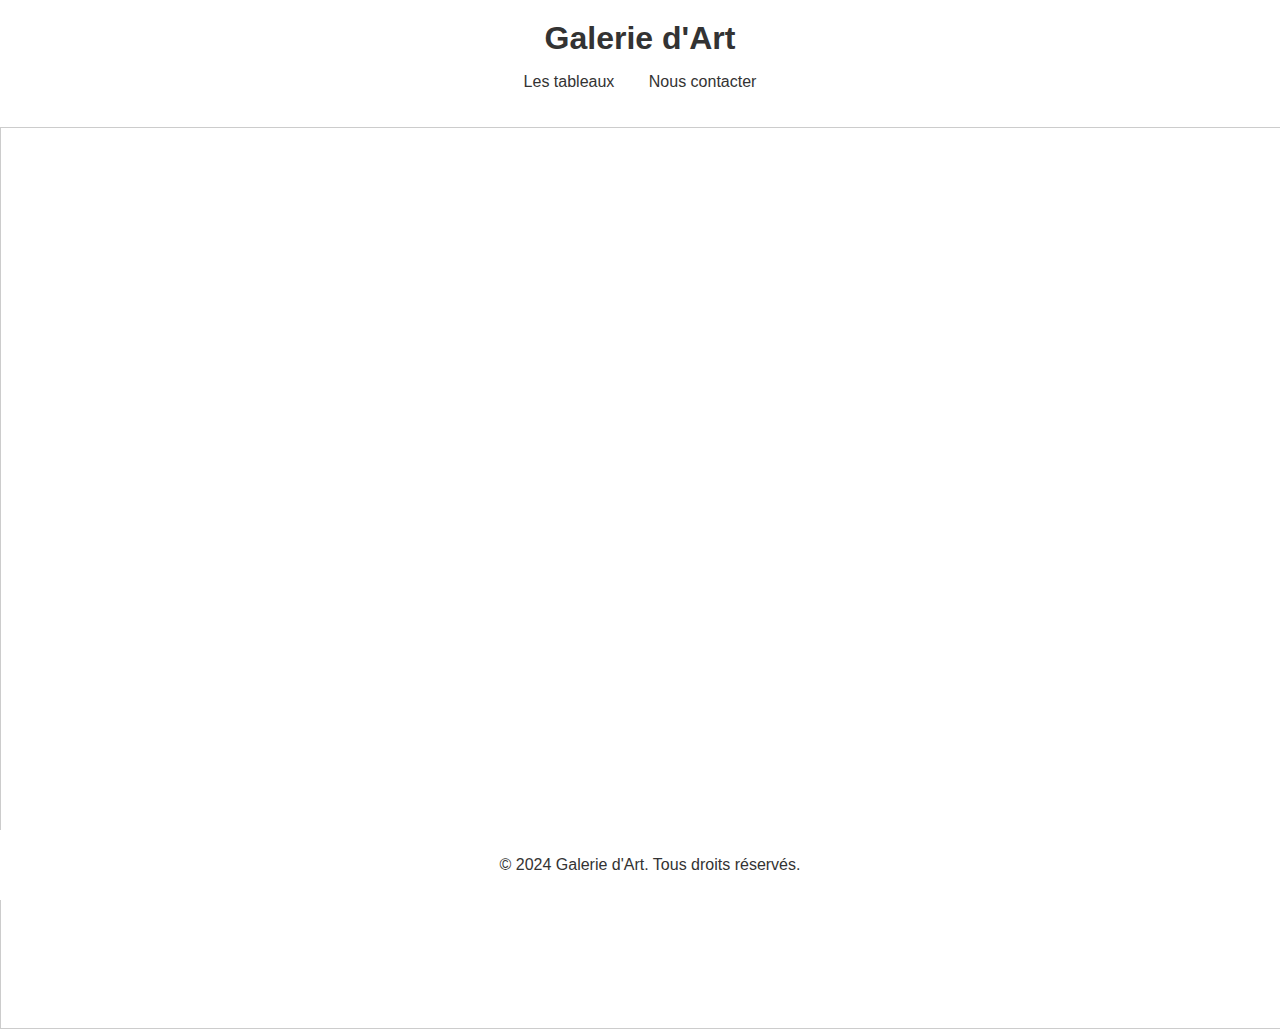
<file: index.html>
<!DOCTYPE html>
<html lang="fr">
<head>
    <meta charset="UTF-8">
    <meta name="viewport" content="width=device-width, initial-scale=1.0">
    <title>La Galerie d'Art </title>
    <link rel="stylesheet" href="styles.css">
</head>
<body>
    <header>
        <h1>Galerie d'Art</h1>
        <nav>
            <ul>
                <li><a href="#">Les tableaux</a></li>
                <li><a href="#">Nous contacter</a></li>
            </ul>
        </nav>
    </header>

    <body>
        <div class="content">
            <iframe class="airtable-embed" src="https://airtable.com/embed/appbOhRKZCp2wAaRT/shryp1FhHfAGrcTXz" frameborder="0" onmousewheel="" width="100%" height="900" style="background: transparent; border: 1px solid #ccc;"></iframe>    
        </div>
    </body>


    <footer>
        <p>&copy; 2024 Galerie d'Art. Tous droits réservés.</p>
    </footer>
</body>
</html>
</file>
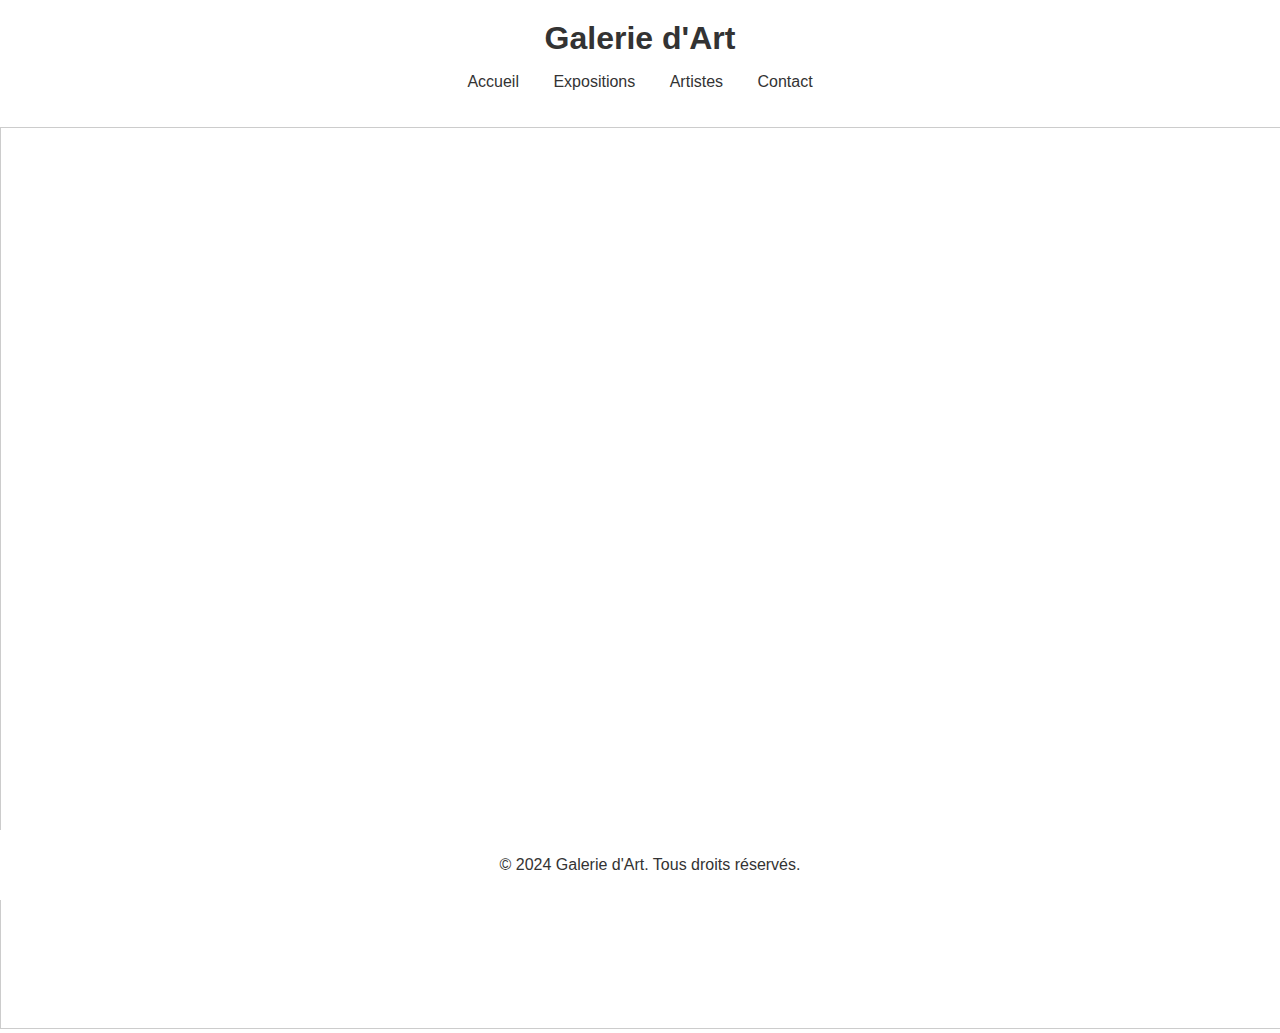
<file: page.html>
<!DOCTYPE html>
<html lang="fr">
<head>
    <meta charset="UTF-8">
    <meta name="viewport" content="width=device-width, initial-scale=1.0">
    <title>Galerie d'Art</title>
    <link rel="stylesheet" href="styles.css">
</head>
<body>
    <header>
        <h1>Galerie d'Art</h1>
        <nav>
            <ul>
                <li><a href="#">Accueil</a></li>
                <li><a href="#">Expositions</a></li>
                <li><a href="#">Artistes</a></li>
                <li><a href="#">Contact</a></li>
            </ul>
        </nav>
    </header>

    <body>
        <div class="content">
            <iframe class="airtable-embed" src="https://airtable.com/embed/appbOhRKZCp2wAaRT/shryp1FhHfAGrcTXz" frameborder="0" onmousewheel="" width="100%" height="900" style="background: transparent; border: 1px solid #ccc;"></iframe>    
        </div>
    </body>


    <footer>
        <p>&copy; 2024 Galerie d'Art. Tous droits réservés.</p>
    </footer>
</body>
</html>
</file>
<file: styles.css>
/* Couleur de fond de la page */
body {
    background-color: #FFFFFF;
    margin: 0;
    font-family: Arial, sans-serif;
}

/* Style pour le header */
header {
    background-color: #FFFFFF;
    color: #333;
    padding: 20px;
    text-align: center;
}

header h1 {
    margin: 0;
}

nav ul {
    list-style-type: none;
    padding: 0;
}

nav ul li {
    display: inline;
    margin: 0 15px;
}

nav ul li a {
    color: #333;
    text-decoration: none;
}

nav ul li a:hover {
    text-decoration: underline;
}

/* Style pour le footer */
footer {
    background-color: #FFFFFF;
    color: #333;
    text-align: center;
    padding: 10px;
    position: fixed;
    bottom: 0;
    width: 100%;
}
</file>
